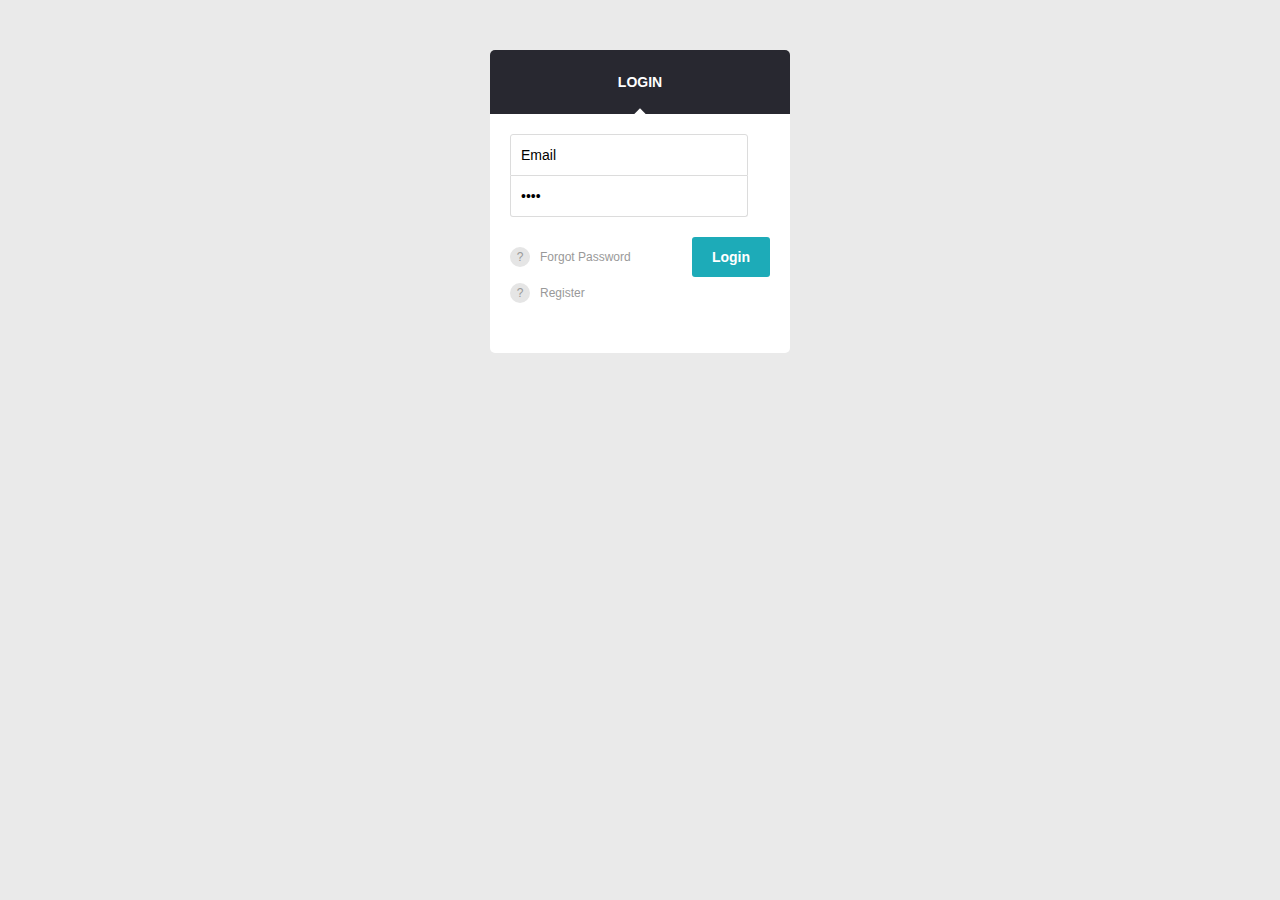
<file: moe/login/index.html>
<html lang="en-US">
<head>
        <link rel="stylesheet" type="text/css" href="../css/ass.css" media="screen" />
    <meta charset="utf-8">

    <title>Moe Login</title>

    <!--[if lt IE 9]>
        <script src="http://html5shiv.googlecode.com/svn/trunk/html5.js"></script>
    <![endif]-->

</head>

<body>

    <div id="login-form">

        <h3>Login</h3>

        <fieldset>

            <form action="../includes/api.php?do=login" method="post">

                <input type="Email" name="email" required value="Email" onBlur="if(this.value=='')this.value='Email'" onFocus="if(this.value=='Email')this.value='' "> <!-- JS because of IE support; better: placeholder="Email" -->
                <input type="password" name="pass" required value="pass" onBlur="if(this.value=='')this.value='pass'" onFocus="if(this.value=='pass')this.value='' "> <!-- JS because of IE support; better: placeholder="Password" -->

                <input type="submit" value="Login">

                <footer class="clearfix">

                    <p><span class="info">?</span><a href="#">Forgot Password</a></p>
                    <p><span class="info">?</span><a href="../register">Register</a></p>

                </footer>

            </form>

        </fieldset>

    </div> <!-- end login-form -->
<div id="fail">
        <h3>Wrong email or password</h3>
        <fieldset>
        <p>You have entered the wrong email or password, or something else went wrong.</p>
    </fieldset>
    </div>
</body>
</html>
</file>
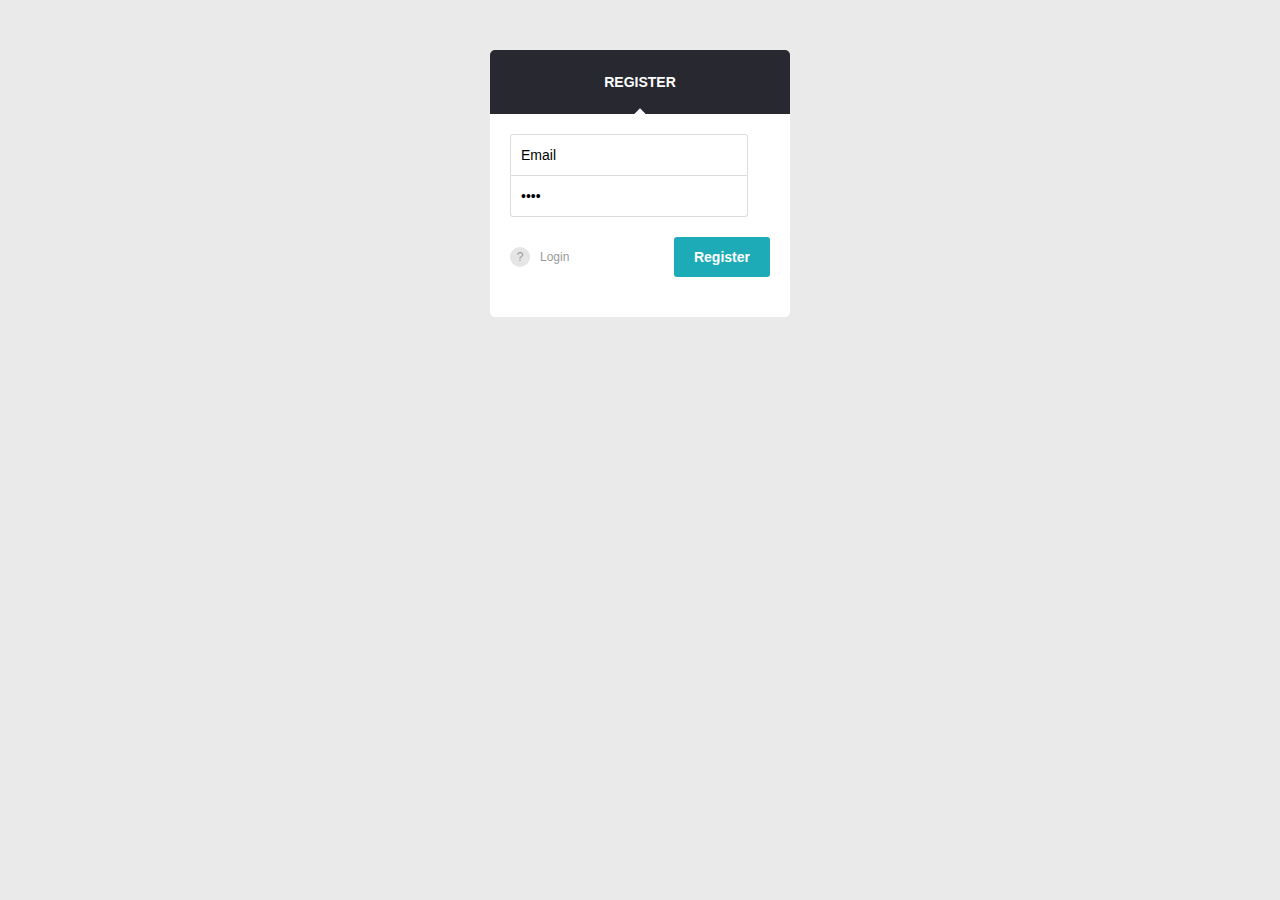
<file: moe/register/index.html>
<html>
<head>
        <link rel="stylesheet" type="text/css" href="../css/ass.css" media="screen" />
    <meta charset="utf-8">

    <title>Moe Register</title>

    <!--[if lt IE 9]>
        <script src="http://html5shiv.googlecode.com/svn/trunk/html5.js"></script>
    <![endif]-->

</head>

<body>

    <div id="login-form">

        <h3>Register</h3>

        <fieldset>

            <form action="../includes/api.php?do=register" method="post">

                <input type="Email" name="email" required value="Email" onBlur="if(this.value=='')this.value='Email'" onFocus="if(this.value=='Email')this.value='' "> <!-- JS because of IE support; better: placeholder="Email" -->
                <input type="password" name="pass" required value="pass" onBlur="if(this.value=='')this.value='pass'" onFocus="if(this.value=='pass')this.value='' "> <!-- JS because of IE support; better: placeholder="Password" -->

                <input type="submit" value="Register">

                <footer class="clearfix">
                    <p><span class="info">?</span><a href="../login">Login</a></p>
                </footer>

            </form>

        </fieldset>

    </div> <!-- end login-form -->
<div id="fail">
        <h3>Email in use</h3>
        <fieldset>
        <p>This email is already in use, choose another one or login to your existing account.</p>
    </fieldset>
    </div>
</body>
</html>
</file>
<file: moe/css/ass.css>
@charset "utf-8";
/* CSS Document */

/* ---------- GENERAL ---------- */

body {
	background: #eaeaea;
	color: #999;
	font: 100%/1.5em sans-serif;
	margin: 0;
}

h3 { margin: 0; }

a {
	color: #999;
	text-decoration: none;
}

a:hover { color: #1dabb8; }

fieldset {
	border: none;
	margin: 0;
}

input {
	border: none;
	font-family: inherit;
	font-size: inherit;
	margin: 0;
	-webkit-appearance: none;
}

input:focus {
  outline: none;
}

input[type="submit"] { cursor: pointer; }

.clearfix { *zoom: 1; }
.clearfix:before, .clearfix:after {
	content: "";
	display: table;	
}
.clearfix:after { clear: both; }

/* ---------- LOGIN-FORM ---------- */

#login-form {
	margin: 50px auto;
	width: 300px;
}

#login-form h3 {
	background-color: #282830;
	border-radius: 5px 5px 0 0;
	color: #fff;
	font-size: 14px;
	padding: 20px;
	text-align: center;
	text-transform: uppercase;
}

#login-form fieldset {
	background: #fff;
	border-radius: 0 0 5px 5px;
	padding: 20px;
	position: relative;
}

#login-form fieldset:before {
	background-color: #fff;
	content: "";
	height: 8px;
	left: 50%;
	margin: -4px 0 0 -4px;
	position: absolute;
	top: 0;
	-webkit-transform: rotate(45deg);
	-moz-transform: rotate(45deg);
	-ms-transform: rotate(45deg);
	-o-transform: rotate(45deg);
	transform: rotate(45deg);
	width: 8px;
}

#login-form input {
	font-size: 14px;
}

#login-form input[type="email"],
#login-form input[type="password"] {
	border: 1px solid #dcdcdc;
	padding: 12px 10px;
	width: 238px;
}

#login-form input[type="email"] {
	border-radius: 3px 3px 0 0;
}

#login-form input[type="password"] {
	border-top: none;
	border-radius: 0px 0px 3px 3px;
}

#login-form input[type="submit"] {
	background: #1dabb8;
	border-radius: 3px;
	color: #fff;
	float: right;
	font-weight: bold;
	margin-top: 20px;
	padding: 12px 20px;
}

#login-form input[type="submit"]:hover { background: #198d98; }

#login-form footer {
	font-size: 12px;
	margin-top: 16px;
}

.info {
	background: #e5e5e5;
	border-radius: 50%;
	display: inline-block;
	height: 20px;
	line-height: 20px;
	margin: 0 10px 0 0;
	text-align: center;
	width: 20px;
}

#fail { 
display: none; 
} 
#fail:target { 
display: block; 
}

#fail:target {
	margin: 50px auto;
	width: 300px;
}

#fail:target h3 {
	background-color: #282830;
	border-radius: 5px 5px 0 0;
	color: #fff;
	font-size: 14px;
	padding: 20px;
	text-align: center;
	text-transform: uppercase;
}

#fail:target fieldset {
	background: #fff;
	border-radius: 0 0 5px 5px;
	padding: 20px;
	position: relative;
}

#fail:target fieldset:before {
	background-color: #fff;
	content: "";
	height: 8px;
	left: 50%;
	margin: -4px 0 0 -4px;
	position: absolute;
	top: 0;
	-webkit-transform: rotate(45deg);
	-moz-transform: rotate(45deg);
	-ms-transform: rotate(45deg);
	-o-transform: rotate(45deg);
	transform: rotate(45deg);
	width: 8px;
}
</file>
